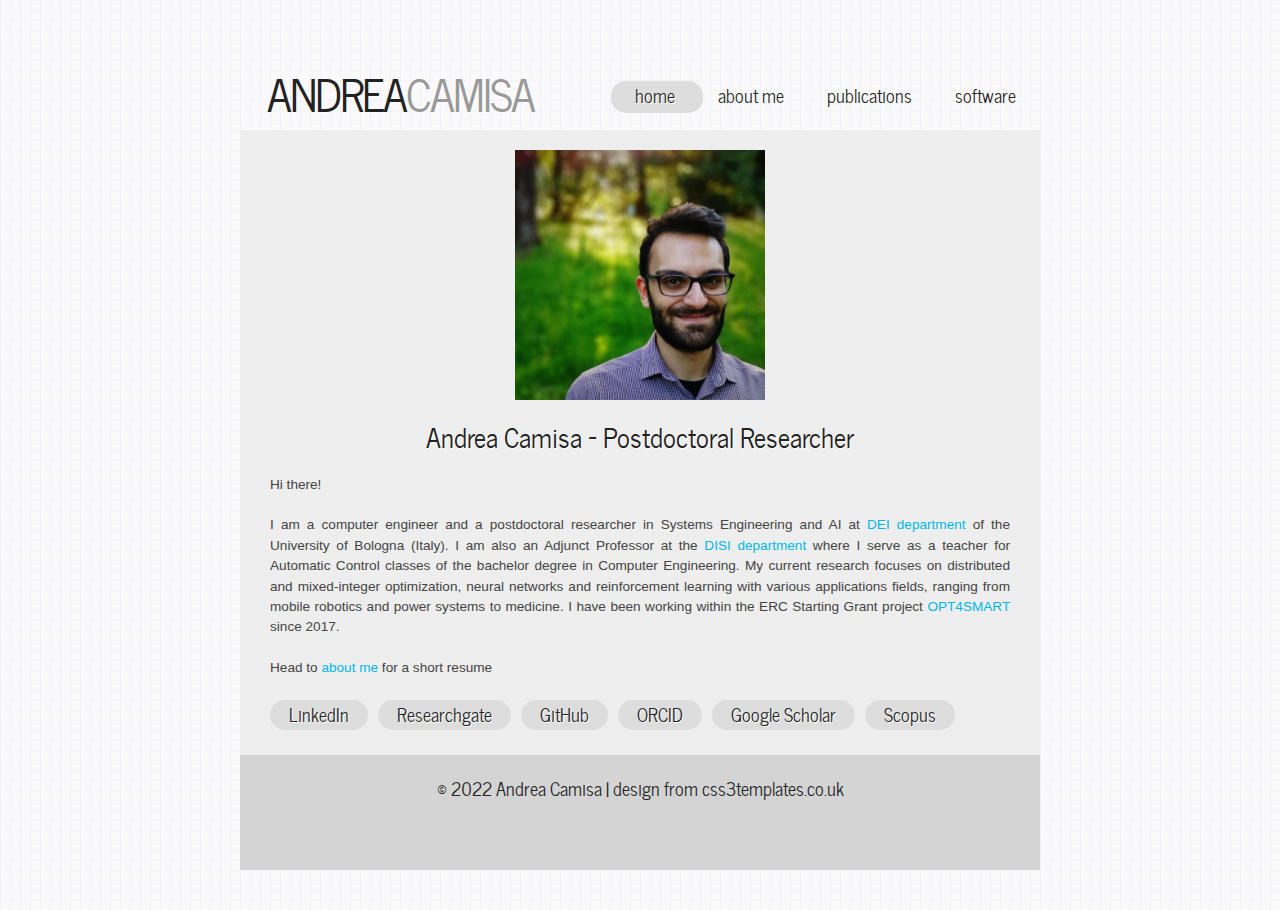
<file: index.html>
<!DOCTYPE HTML>
<html>

<head>
  <title>Andrea Camisa</title>
  <meta name="description" content="Personal webpage of Andrea Camisa" />
  <meta name="robots" content="all,follow">
  <meta name="googlebot" content="index,follow,snippet,archive">
  <meta http-equiv="content-type" content="text/html; charset=UTF-8" />
  <link rel="stylesheet" type="text/css" href="css/style.css" />
  <!-- modernizr enables HTML5 elements and feature detects -->
  <script type="text/javascript" src="js/modernizr-1.5.min.js"></script>
</head>

<body>
  <div id="main">
    <header>
      <div id="logo"><h1>ANDREA<a href="#">CAMISA</a></h1></div>
      <nav>
        <ul class="lavaLampWithImage" id="lava_menu">
          <li class="current"><a href="index.html">home</a></li>
          <li><a href="about.html">about me</a></li>
          <li><a href="publications.html">publications</a></li>
          <li><a href="software.html">software</a></li>
        </ul>
      </nav>
    </header>
    <div id="site_content">
      <div id="content">
        <img id="photo" width="250" height="250" src="images/photo.jpg" alt="my_photo" />

        <h1>Andrea Camisa - Postdoctoral Researcher</h1>

        <p>Hi there!</p>

        <p>I am a computer engineer and a postdoctoral researcher in Systems Engineering and AI at
            <a href="https://dei.unibo.it/it/index.html" target="_blank">DEI department</a> of the University of Bologna (Italy).

            I am also an Adjunct Professor at the <a href="https://disi.unibo.it/it" target="_blank">DISI department</a> where
            I serve as a teacher for Automatic Control classes of the bachelor degree in Computer Engineering.

            My current research focuses on distributed and mixed-integer optimization, neural networks and
            reinforcement learning with various applications fields, ranging from mobile robotics and power systems to medicine.

            I have been working within the ERC Starting Grant project
            <a href="http://opt4smart.dei.unibo.it" target="_blank">OPT4SMART</a> since 2017.
        </p>

        <p>Head to <a href="about.html">about me</a> for a short resume</p>

        <nav id="profiles">
          <ul class="profileMenu">
            <li><a href="https://www.linkedin.com/in/andrea-camisa/" target="_blank">LinkedIn</a></li>
            <li><a href="https://www.researchgate.net/profile/Andrea-Camisa" target="_blank">Researchgate</a></li>
            <li><a href="https://github.com/andreacamisa" target="_blank">GitHub</a></li>
            <li><a href="https://orcid.org/0000-0001-8524-2540" target="_blank">ORCID</a></li>
            <li><a href="https://shorturl.at/qtMU5" target="_blank">Google Scholar</a></li>
            <li><a href="https://www.scopus.com/authid/detail.uri?authorId=57207034274" target="_blank">Scopus</a></li>
          </ul>
        </nav>

        <!--<h2>News</h2>

        <h2>Software projects</h2>-->
      </div>
    </div>
    <footer>
      <p>&copy; 2022 Andrea Camisa | <a href="http://www.css3templates.co.uk">design from css3templates.co.uk</a></p>
    </footer>
  </div>
  <!-- javascript at the bottom for fast page loading -->
  <script type="text/javascript" src="js/jquery.min.js"></script>
  <script type="text/javascript" src="js/jquery.easing.min.js"></script>
  <script type="text/javascript" src="js/jquery.lavalamp.min.js"></script>
  <script type="text/javascript">
    $(function() {
      $("#lava_menu").lavaLamp({
        fx: "backout",
        speed: 700
      });
    });
  </script>
</body>
</html>
</file>
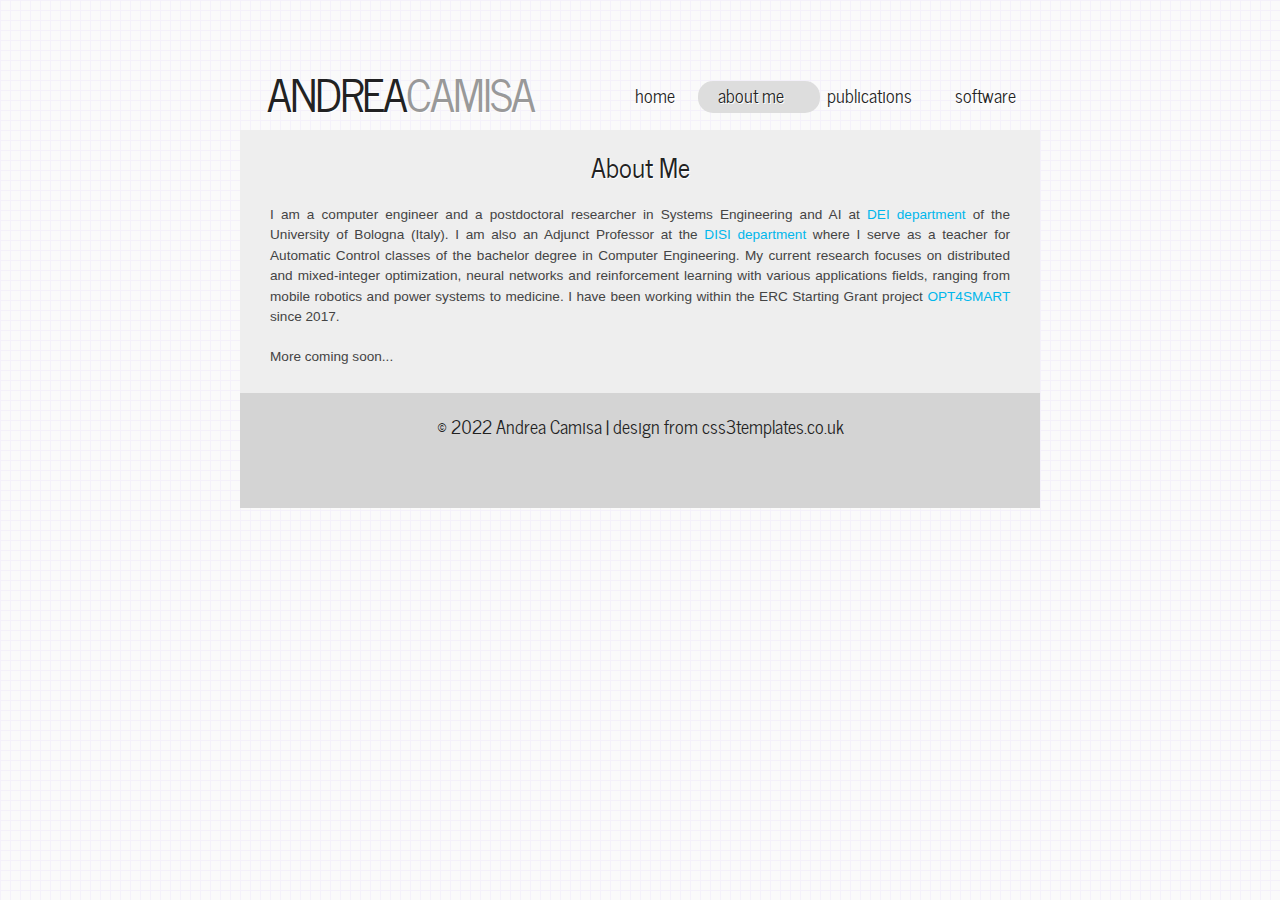
<file: about.html>
<!DOCTYPE HTML>
<html>

<head>
  <title>Andrea Camisa - About me</title>
  <meta name="description" content="Personal webpage of Andrea Camisa" />
  <meta name="robots" content="all,follow">
  <meta name="googlebot" content="index,follow,snippet,archive">
  <meta http-equiv="content-type" content="text/html; charset=UTF-8" />
  <link rel="stylesheet" type="text/css" href="css/style.css" />
  <!-- modernizr enables HTML5 elements and feature detects -->
  <script type="text/javascript" src="js/modernizr-1.5.min.js"></script>
</head>

<body>
  <div id="main">
    <header>
      <div id="logo"><h1>ANDREA<a href="index.html">CAMISA</a></h1></div>
      <nav>
        <ul class="lavaLampWithImage" id="lava_menu">
          <li><a href="index.html">home</a></li>
          <li class="current"><a href="about.html">about me</a></li>
          <li><a href="publications.html">publications</a></li>
          <li><a href="software.html">software</a></li>
        </ul>
      </nav>
    </header>
    <div id="site_content">
      <div id="content">
        <h1>About Me</h1>

        <p>I am a computer engineer and a postdoctoral researcher in Systems Engineering and AI at
          <a href="https://dei.unibo.it/it/index.html" target="_blank">DEI department</a> of the University of Bologna (Italy).

          I am also an Adjunct Professor at the <a href="https://disi.unibo.it/it" target="_blank">DISI department</a> where
          I serve as a teacher for Automatic Control classes of the bachelor degree in Computer Engineering.

          My current research focuses on distributed and mixed-integer optimization, neural networks and
          reinforcement learning with various applications fields, ranging from mobile robotics and power systems to medicine.

          I have been working within the ERC Starting Grant project
          <a href="http://opt4smart.dei.unibo.it" target="_blank">OPT4SMART</a> since 2017.
        </p>

        <p>More coming soon...</p>

        <!--
        <h2>Experience</h2>

        <div class="resume-post">
          <p class="date">DATE</p>
          <p class="date">DATE</p>
        </div>

        <h2>Education</h2>-->

      </div>
    </div>
    <footer>
      <p>&copy; 2022 Andrea Camisa | <a href="http://www.css3templates.co.uk">design from css3templates.co.uk</a></p>
    </footer>
  </div>
  <!-- javascript at the bottom for fast page loading -->
  <script type="text/javascript" src="js/jquery.min.js"></script>
  <script type="text/javascript" src="js/jquery.easing.min.js"></script>
  <script type="text/javascript" src="js/jquery.lavalamp.min.js"></script>
  <script type="text/javascript">
    $(function() {
      $("#lava_menu").lavaLamp({
        fx: "backout",
        speed: 700
      });
    });
  </script>
</body>
</html>
</file>
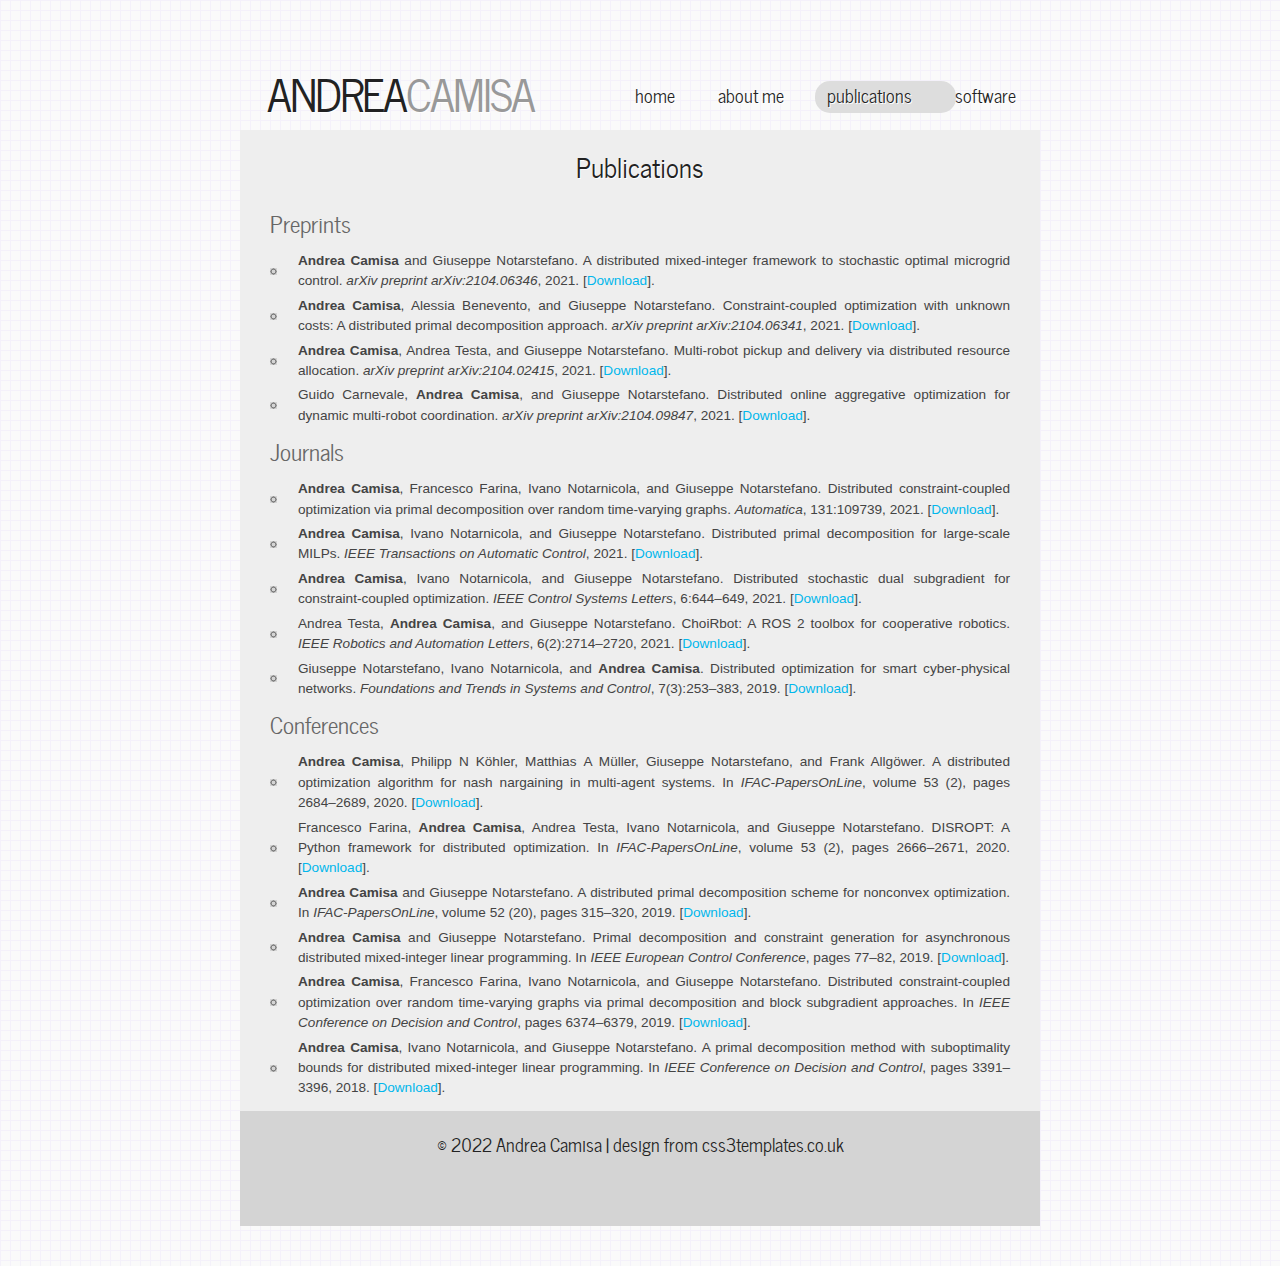
<file: publications.html>
<!DOCTYPE HTML>
<html>

<head>
  <title>Andrea Camisa - Publications</title>
  <meta name="description" content="Personal webpage of Andrea Camisa" />
  <meta name="robots" content="all,follow">
  <meta name="googlebot" content="index,follow,snippet,archive">
  <meta http-equiv="content-type" content="text/html; charset=UTF-8" />
  <link rel="stylesheet" type="text/css" href="css/style.css" />
  <!-- modernizr enables HTML5 elements and feature detects -->
  <script type="text/javascript" src="js/modernizr-1.5.min.js"></script>
</head>

<body>
  <div id="main">
    <header>
      <div id="logo"><h1>ANDREA<a href="index.html">CAMISA</a></h1></div>
      <nav>
        <ul class="lavaLampWithImage" id="lava_menu">
          <li><a href="index.html">home</a></li>
          <li><a href="about.html">about me</a></li>
          <li class="current"><a href="publications.html">publications</a></li>
          <li><a href="software.html">software</a></li>
        </ul>
      </nav>
    </header>
    <div id="site_content">
      <div id="content">
        <h1>Publications</h1>

<h2>Preprints</h2>
<!-- BEGIN BIBLIOGRAPHY ../preprints -->
<!--
    DO NOT MODIFY THIS BIBLIOGRAPHY BY HAND!  IT IS MAINTAINED AUTOMATICALLY!
    YOUR CHANGES WILL BE LOST THE NEXT TIME IT IS UPDATED!
-->
<!-- Generated by: ./bib2xhtml -n Andrea Camisa -rc -s empty ../preprints.bib ../../publications.html -->
<ul class="bib2xhtml">

<!-- Authors: Camisa Andrea and Notarstefano Giuseppe -->
<li><a name="camisa2021microgrid"></a><strong>Andrea Camisa</strong> and Giuseppe
  Notarstefano.
A distributed mixed-integer framework to stochastic optimal microgrid control.
<cite>arXiv preprint arXiv:2104.06346</cite>, 2021.
[<a href="https://arxiv.org/abs/2104.06346" target="_blank">Download</a>].</li>

<!-- Authors: Camisa Andrea and Benevento Alessia and Notarstefano Giuseppe -->
<li><a name="camisa2021constraint"></a><strong>Andrea Camisa</strong>, Alessia
  Benevento, and Giuseppe Notarstefano.
Constraint-coupled optimization with unknown costs: A distributed primal
  decomposition approach.
<cite>arXiv preprint arXiv:2104.06341</cite>, 2021.
[<a href="https://arxiv.org/abs/2104.06341" target="_blank">Download</a>].</li>

<!-- Authors: Camisa Andrea and Testa Andrea and Notarstefano Giuseppe -->
<li><a name="camisa2021multi"></a><strong>Andrea Camisa</strong>, Andrea Testa,
  and Giuseppe Notarstefano.
Multi-robot pickup and delivery via distributed resource allocation.
<cite>arXiv preprint arXiv:2104.02415</cite>, 2021.
[<a href="https://arxiv.org/abs/2104.02415" target="_blank">Download</a>].</li>

<!-- Authors: Carnevale Guido and Camisa Andrea and Notarstefano Giuseppe -->
<li><a name="carnevale2021distributed"></a>Guido Carnevale, <strong>Andrea
  Camisa</strong>, and Giuseppe Notarstefano.
Distributed online aggregative optimization for dynamic multi-robot
  coordination.
<cite>arXiv preprint arXiv:2104.09847</cite>, 2021.
[<a href="https://arxiv.org/abs/2104.09847" target="_blank">Download</a>].</li>

</ul>

<!-- END BIBLIOGRAPHY ../preprints -->
        
<h2>Journals</h2>
<!-- BEGIN BIBLIOGRAPHY ../journals -->
<!--
    DO NOT MODIFY THIS BIBLIOGRAPHY BY HAND!  IT IS MAINTAINED AUTOMATICALLY!
    YOUR CHANGES WILL BE LOST THE NEXT TIME IT IS UPDATED!
-->
<!-- Generated by: ./bib2xhtml -n Andrea Camisa -rc -s empty ../journals.bib ../../publications.html -->
<ul class="bib2xhtml">

<!-- Authors: Camisa Andrea and Farina Francesco and Notarnicola Ivano and
  Notarstefano Giuseppe -->
<li><a name="camisa2020distributed"></a><strong>Andrea Camisa</strong>, Francesco
  Farina, Ivano Notarnicola, and Giuseppe
  Notarstefano.
Distributed constraint-coupled optimization via primal decomposition over
  random time-varying graphs.
<cite>Automatica</cite>, 131:109739, 2021.
[<a href="https://www.sciencedirect.com/science/article/pii/S0005109821002594"
  target="_blank">Download</a>].</li>

<!-- Authors: Camisa Andrea and Notarnicola Ivano and Notarstefano Giuseppe -->
<li><a name="camisa2020milp"></a><strong>Andrea Camisa</strong>, Ivano
  Notarnicola, and Giuseppe Notarstefano.
Distributed primal decomposition for large-scale MILPs.
<cite>IEEE Transactions on Automatic Control</cite>, 2021.
[<a href="https://ieeexplore.ieee.org/document/9347679"
  target="_blank">Download</a>].</li>

<!-- Authors: Camisa Andrea and Notarnicola Ivano and Notarstefano Giuseppe -->
<li><a name="camisa2021distributed"></a><strong>Andrea Camisa</strong>, Ivano
  Notarnicola, and Giuseppe Notarstefano.
Distributed stochastic dual subgradient for constraint-coupled optimization.
<cite>IEEE Control Systems Letters</cite>, 6:644&#x2013;649, 2021.
[<a href="https://ieeexplore.ieee.org/document/9442846"
  target="_blank">Download</a>].</li>

<!-- Authors: Testa Andrea and Camisa Andrea and Notarstefano Giuseppe -->
<li><a name="testa2020choirbot"></a>Andrea Testa, <strong>Andrea Camisa</strong>,
  and Giuseppe Notarstefano.
ChoiRbot: A ROS 2 toolbox for cooperative robotics.
<cite>IEEE Robotics and Automation Letters</cite>, 6(2):2714&#x2013;2720, 2021.
[<a href="https://ieeexplore.ieee.org/document/9361200/"
  target="_blank">Download</a>].</li>

<!-- Authors: Notarstefano Giuseppe and Notarnicola Ivano and Camisa Andrea -->
<li><a name="notarstefano2019distributed"></a>Giuseppe Notarstefano, Ivano
  Notarnicola, and <strong>Andrea Camisa</strong>.
Distributed optimization for smart cyber-physical networks.
<cite>Foundations and Trends in Systems and Control</cite>, 7(3):253&#x2013;383,
  2019.
[<a href="https://www.nowpublishers.com/article/Details/SYS-020"
  target="_blank">Download</a>].</li>

</ul>

<!-- END BIBLIOGRAPHY ../journals -->
<h2>Conferences</h2>
<!-- BEGIN BIBLIOGRAPHY ../conferences -->
<!--
    DO NOT MODIFY THIS BIBLIOGRAPHY BY HAND!  IT IS MAINTAINED AUTOMATICALLY!
    YOUR CHANGES WILL BE LOST THE NEXT TIME IT IS UPDATED!
-->
<!-- Generated by: ./bib2xhtml -n Andrea Camisa -rc -s empty ../conferences.bib ../../publications.html -->
<ul class="bib2xhtml">

<!-- Authors: Camisa Andrea and Kohler Philipp N and Muller Matthias A and
  Notarstefano Giuseppe and Allgower Frank -->
<li><a name="camisa2020nash"></a><strong>Andrea Camisa</strong>, Philipp&nbsp;N
  K&#xf6;hler, Matthias&nbsp;A M&#xfc;ller, Giuseppe
  Notarstefano, and Frank Allg&#xf6;wer.
A distributed optimization algorithm for nash nargaining in multi-agent
  systems.
In <cite>IFAC-PapersOnLine</cite>, volume 53 (2), pages 2684&#x2013;2689,
  2020.
[<a href="https://www.sciencedirect.com/science/article/pii/S2405896320306911"
  target="_blank">Download</a>].</li>

<!-- Authors: Farina Francesco and Camisa Andrea and Testa Andrea and
  Notarnicola Ivano and Notarstefano Giuseppe -->
<li><a name="farina2020disropt"></a>Francesco Farina, <strong>Andrea
  Camisa</strong>, Andrea Testa, Ivano Notarnicola, and
  Giuseppe Notarstefano.
DISROPT: A Python framework for distributed optimization.
In <cite>IFAC-PapersOnLine</cite>, volume 53 (2), pages 2666&#x2013;2671,
  2020.
[<a href="https://www.sciencedirect.com/science/article/pii/S2405896320306686"
  target="_blank">Download</a>].</li>

<!-- Authors: Camisa Andrea and Notarstefano Giuseppe -->
<li><a name="camisa2019distributed"></a><strong>Andrea Camisa</strong> and Giuseppe
  Notarstefano.
A distributed primal decomposition scheme for nonconvex optimization.
In <cite>IFAC-PapersOnLine</cite>, volume 52 (20), pages 315&#x2013;320,
  2019.
[<a href="https://www.sciencedirect.com/science/article/pii/S2405896319320270"
  target="_blank">Download</a>].</li>

<!-- Authors: Camisa Andrea and Notarstefano Giuseppe -->
<li><a name="camisa2019primal"></a><strong>Andrea Camisa</strong> and Giuseppe
  Notarstefano.
Primal decomposition and constraint generation for asynchronous distributed
  mixed-integer linear programming.
In <cite>IEEE European Control Conference</cite>, pages 77&#x2013;82, 2019.
[<a href="https://ieeexplore.ieee.org/document/8796116/"
  target="_blank">Download</a>].</li>

<!-- Authors: Camisa Andrea and Farina Francesco and Notarnicola Ivano and
  Notarstefano Giuseppe -->
<li><a name="camisa2019primal_cdc"></a><strong>Andrea Camisa</strong>, Francesco
  Farina, Ivano Notarnicola, and Giuseppe
  Notarstefano.
Distributed constraint-coupled optimization over random time-varying graphs via
  primal decomposition and block subgradient approaches.
In <cite>IEEE Conference on Decision and Control</cite>, pages
  6374&#x2013;6379, 2019.
[<a href="https://ieeexplore.ieee.org/document/9029689"
  target="_blank">Download</a>].</li>

<!-- Authors: Camisa Andrea and Notarnicola Ivano and Notarstefano Giuseppe -->
<li><a name="camisa2018primal"></a><strong>Andrea Camisa</strong>, Ivano
  Notarnicola, and Giuseppe Notarstefano.
A primal decomposition method with suboptimality bounds for distributed
  mixed-integer linear programming.
In <cite>IEEE Conference on Decision and Control</cite>, pages
  3391&#x2013;3396, 2018.
[<a href="http://ieeexplore.ieee.org/document/8619597/"
  target="_blank">Download</a>].</li>

</ul>

<!-- END BIBLIOGRAPHY ../conferences -->
        
      </div>
    </div>
    <footer>
      <p>&copy; 2022 Andrea Camisa | <a href="http://www.css3templates.co.uk">design from css3templates.co.uk</a></p>
    </footer>
  </div>
  <!-- javascript at the bottom for fast page loading -->
  <script type="text/javascript" src="js/jquery.min.js"></script>
  <script type="text/javascript" src="js/jquery.easing.min.js"></script>
  <script type="text/javascript" src="js/jquery.lavalamp.min.js"></script>
  <script type="text/javascript">
    $(function() {
      $("#lava_menu").lavaLamp({
        fx: "backout",
        speed: 700
      });
    });
  </script>
</body>
</html>
</file>
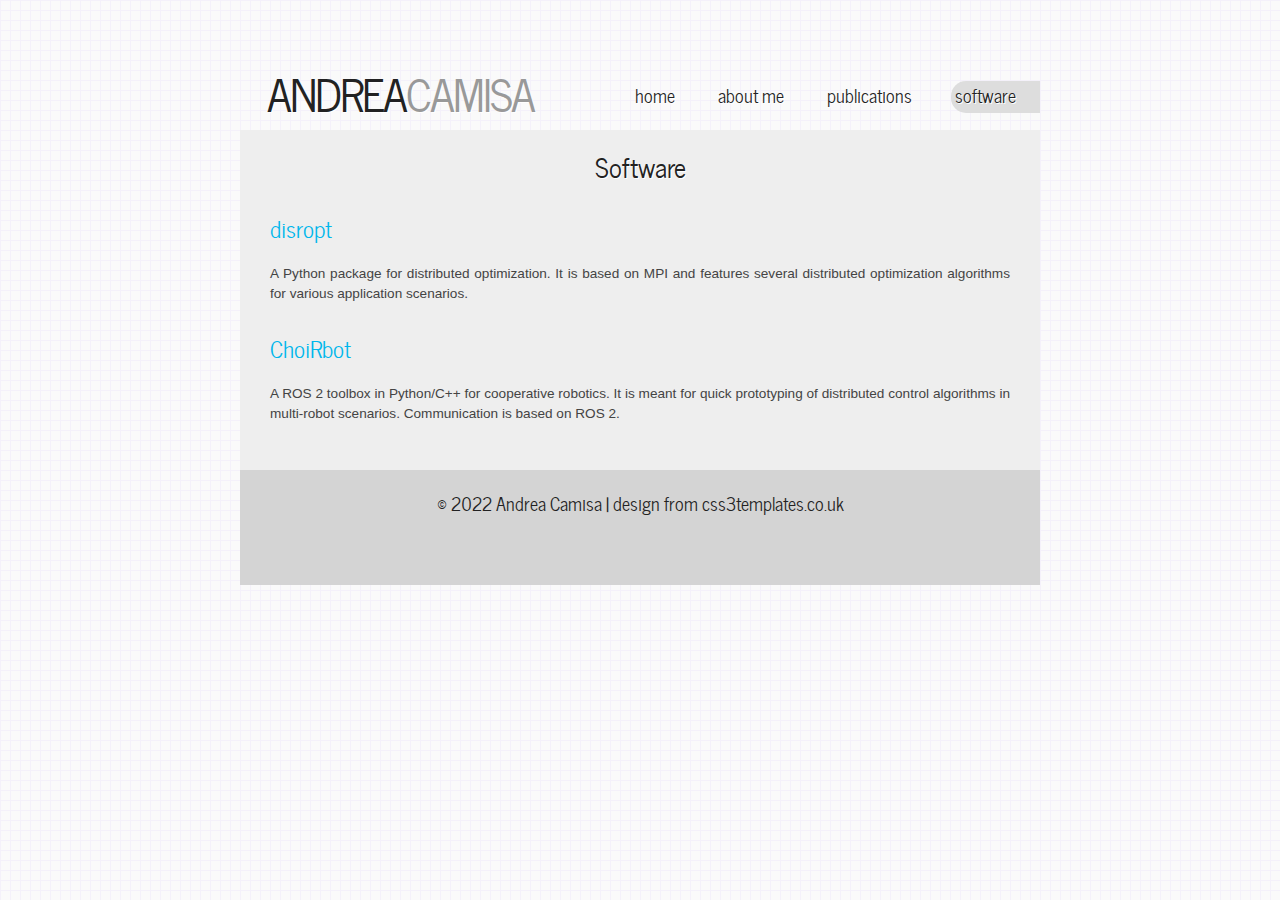
<file: software.html>
<!DOCTYPE HTML>
<html>

<head>
  <title>Andrea Camisa - Software</title>
  <meta name="description" content="Personal webpage of Andrea Camisa" />
  <meta name="robots" content="all,follow">
  <meta name="googlebot" content="index,follow,snippet,archive">
  <meta http-equiv="content-type" content="text/html; charset=UTF-8" />
  <link rel="stylesheet" type="text/css" href="css/style.css" />
  <!-- modernizr enables HTML5 elements and feature detects -->
  <script type="text/javascript" src="js/modernizr-1.5.min.js"></script>
</head>

<body>
  <div id="main">
    <header>
      <div id="logo"><h1>ANDREA<a href="index.html">CAMISA</a></h1></div>
      <nav>
        <ul class="lavaLampWithImage" id="lava_menu">
          <li><a href="index.html">home</a></li>
          <li><a href="about.html">about me</a></li>
          <li><a href="publications.html">publications</a></li>
          <li class="current"><a href="software.html">software</a></li>
        </ul>
      </nav>
    </header>
    <div id="site_content">
      <div id="content">
        <h1>Software</h1>


        <div id="blog_container">
          
          <h4><a href="https://github.com/OPT4SMART/disropt">disropt</a></h4>
          <p>A Python package for distributed optimization. It is based on MPI and features several distributed
            optimization algorithms for various application scenarios.
          </p>
          
            <h4><a href="https://github.com/OPT4SMART/ChoiRbot">ChoiRbot</a></h4>
            <p>A ROS 2 toolbox in Python/C++ for cooperative robotics.
              It is meant for quick prototyping of distributed control algorithms in multi-robot scenarios.
              Communication is based on ROS 2.
            </p>
        </div>
        <p></p>
      </div>
    </div>
    <footer>
      <p>&copy; 2022 Andrea Camisa | <a href="http://www.css3templates.co.uk">design from css3templates.co.uk</a></p>
    </footer>
  </div>
  <!-- javascript at the bottom for fast page loading -->
  <script type="text/javascript" src="js/jquery.min.js"></script>
  <script type="text/javascript" src="js/jquery.easing.min.js"></script>
  <script type="text/javascript" src="js/jquery.lavalamp.min.js"></script>
  <script type="text/javascript">
    $(function() {
      $("#lava_menu").lavaLamp({
        fx: "backout",
        speed: 700
      });
    });
  </script>
</body>
</html>
</file>
<file: css/style.css>
@font-face { 
  font-family: News Cycle; 
    src: url('../fonts/newscycle-regular.eot'); 
    src: local("News Cycle"), url('../fonts/newscycle-regular.ttf'); 
} 

html { 
  height: 100%;
}

* { 
  margin: 0;
  padding: 0;
}

/* tell the browser to render HTML 5 elements as block */
article, aside, figure, footer, header, hgroup, nav, section { 
  display:block;
}

body { 
  font: normal .85em arial, sans-serif;
  background: #F5F5F5 url(../images/pattern.png);
  color: #444;
  padding-bottom: 40px;
}

p { 
  padding: 0 0 20px 0;
  line-height: 1.5em;
}

img { 
  border: 0;
}

h1, h2, h3, h4, h5, h6 { 
  font: normal 200% 'News Cycle', arial, sans-serif;
  color: #222;
  margin: 0 0 15px 0;
  padding: 15px 0 5px 0;
}

h1 { 
  text-shadow: 1px 1px #FFF;
}

h2 { 
  font: normal 170% 'News Cycle', arial, sans-serif;
  color: #666;  
  margin: 0;
  padding: 0 0 8px 0;
}

h3 { 
  font: normal 125% 'trebuchet ms', arial, sans-serif;
}

h4, h5, h6 { 
  margin: 0;
  padding: 0 0 5px 0;
  font: normal 110% arial, sans-serif;
  color: #999;
  line-height: 1.5em;
}

h5, h6 { 
  font: italic 95% arial, sans-serif;
  color: #888;
  padding-bottom: 15px;
}

h6 { 
  color: #362C20;
}

a, a:hover { 
  outline: none;
  text-decoration: none;
  color: #00B7EC;
}

a:hover { 
  text-decoration: underline;
  color: #00B7EC;
}

ul { 
  margin: 2px 0 22px 17px;
}

ul li { 
  list-style-type: circle;
  margin: 0 0 0 0; 
  padding: 0 0 4px 5px;
}

ol { 
  margin: 8px 0 22px 20px;
}

ol li { 
  margin: 0 0 11px 0;
}

#main, header, #logo, nav, #site_content, footer { 
  margin-left: auto; 
  margin-right: auto;
}

#main { 
  width: 800px;
  margin: 20px auto 0 auto;
}

header { 
  width: 800px;
  height: 105px;
}

#logo { 
  width: 320px;
  float: left;
  height: 100px;
  background: transparent;
  padding: 0 0 10px 10px;
}

#logo h1 { 
  font: normal 330% 'News Cycle', arial, sans-serif;
  padding: 37px 0 0 17px;
  color: #222;
  letter-spacing: -2px;
}

#logo h1 a { 
  color: #999;
  text-decoration: none;
}

#logo h1 a:hover { 
  color: #222;
  text-decoration: none;
}

nav { 
  height: 26px;
  width: 470px;
  margin: 1px auto 0 auto;
  float: right;
  padding: 35px 0 0 0;
} 

nav#profiles { 
  height: 50px;
  width: 740px;
  margin: auto;
  float: none;
  /* padding: 35px 0 0 0; */
  padding: 0;
} 

/* ############################## */

.profileMenu {
  /* position: relative; */
  height: 25px;
  padding: 0 5px 15px 0;
  /* margin: 10px 0 0 0; */
  overflow: hidden;
  margin: auto;
  display: block;
  /* float: right; */
}

.profileMenu li {
  float: left;
  list-style: none;
  background: #DDD !important;
  border-radius: 15px 15px 15px 15px;
  -moz-border-radius: 15px 15px 15px 15px;
  -webkit-border: 15px 15px 15px 15px;
  z-index: 8;
  padding: 0 !important;
  margin-right: 10px !important;
}

.profileMenu li a {
  font: normal 130% 'News Cycle', sans-serif;
  text-shadow:1px 1px #FFF;
  text-decoration: none;
  color: #222;
  outline: none;
  text-align: center;
  letter-spacing: 0;
  z-index: 10;
  display: block;
  float: left;
  height: 30px;
  padding: 0px 9px 0 9px;
  position: relative;
  overflow: hidden;
  margin: auto 10px;  
}

.profileMenu li a:hover, .profileMenu li a:active, .profileMenu li a:visited {
  border: none;
}
/* ############################ */

#site_content { 
  width: 800px;
  overflow: hidden;
  margin: 4px auto 0 auto;
  padding: 0;
  background: #eee;
  border-top: 0;
  border-bottom: 0;
} 

#content { 
  text-align: justify;
  width: 740px;
  padding: 0 0 5px 30px;
  margin: 0;
  float: left;
}

#photo {
  padding-top: 20px;
  margin: auto;
  display: block;
}

#content h1 {
  text-align: center;
}

#content ul { 
  margin: 2px 0 5px 0px;
}

#content ul li { 
  list-style-type: none;
  background: transparent url(../images/bullet.png) no-repeat left center;
  margin: 0 0 0 0; 
  padding: 2px 0 2px 28px;
  line-height: 1.5em;
}

#blog_container h4 {
  font: normal 170% 'News Cycle', arial, sans-serif;
  margin: 0 0 15px 0;
  padding: 5px 0;}

#blog_container h4.select {
  width: 475px;}

.blog {
  background: url(../images/calendar.png) no-repeat;
  width: 54px;
  height: 46px;
  float: left;
  margin: 0 15px 0 0;
}

.blog h2 {
  font: normal 90% arial, sans-serif;
  text-shadow: none;
  text-align: center;
  margin: 0;
  padding: 4px 0 0 0;
  color: #FFF;
}
  
.blog h3 {
  font: 140% arial, sans-serif;
  text-shadow: none;
  margin: -15px 0 0 0;
  text-align: center;
  color: #222;
}

footer { 
  width: 800px;
  font: normal 130% 'News Cycle',  arial, sans-serif;
  height: 90px;
  padding: 20px 0 5px 0;
  text-align: center; 
  color: #222;
  background: #D4D4D4;
}

footer p { 
  padding: 0 0 10px 0;
}

footer a, footer a:hover { 
  color: #222;
  text-decoration: none;
}

footer a:hover { 
  color: #FFF;
  text-decoration: underline;
}

/* form styling */
.form_settings { 
  margin: 0;
}

.form_settings p { 
  padding: 0 0 10px 0;
}

.form_settings span { 
  padding: 5px 0; 
  float: left; 
  width: 170px; 
  text-align: left;
}
  
.form_settings input, .form_settings textarea { 
  padding: 4px; 
  width: 252px; 
  font: 100% arial, sans-serif;
  border: 0;
  border-bottom: 1px solid #666; 
  background: transparent;
}
  
.form_settings .submit { 
  font: 140% 'News Cycle', arial, sans-serif; 
  border: 0; 
  width: 100px; 
  margin: 0 0 0 162px; 
  height: 30px;
  padding: 0 0 6px 0;
  cursor: pointer; 
  border-radius: 6px 6px 6px 6px;
  -webkit-border-radius: 6px 6px 6px 6px;
  -moz-border-radius: 6px 6px 6px 6px;
  background: #444;
  text-shadow: 1px 1px #000;
  color: #FFF;
  line-height: 15px;
}

.form_settings textarea, .form_settings select { 
  font: 100% 'trebuchet ms', arial, sans-serif; 
  border: 1px solid #666; 
  border-radius: 6px 6px 6px 6px;
  -webkit-border-radius: 6px 6px 6px 6px;
  -moz-border-radius: 6px 6px 6px 6px;
  width: 250px;
  overflow: auto;
}

.form_settings select { 
  width: 304px;
}

.form_settings .checkbox { 
  margin: 4px 0; 
  padding: 0; 
  width: 14px;
  border: 0;
  background: none;
}

ul.images {
  width:450px;
  height:450px;
  overflow:hidden;
  position:relative;
  margin:0;
  padding:0;
} 

ul.images li {
  position:absolute;
  margin:0;
  padding:0;
  left:0;
  right:0;
  list-style:none;
}
 
ul.images li.show {
  z-index:500;  
}
 
ul img {
  border:none;  
}



/* from here: http://www.gmarwaha.com/blog/2007/08/23/lavalamp-for-jquery-lovers */
.lavaLampWithImage {
  position: relative;
  height: 25px;
  padding: 15px 5px 15px 0;
  margin: 10px 0 0 0;
  overflow: hidden;
  float: right;
}

.lavaLampWithImage li {
  float: left;
  list-style: none;
}

.lavaLampWithImage li.back {
  background: #DDD;
  border-radius: 15px 15px 15px 15px;
  -moz-border-radius: 15px 15px 15px 15px;
  -webkit-border: 15px 15px 15px 15px;
  height: 28px;
  z-index: 8;
  position: absolute;
}

.lavaLampWithImage li a {
  font: normal 130% 'News Cycle', sans-serif;
  text-shadow:1px 1px #FFF;
  text-decoration: none;
  color: #222;
  outline: none;
  text-align: center;
  letter-spacing: 0;
  z-index: 10;
  display: block;
  float: left;
  height: 30px;
  padding: 0px 9px 0 9px;
  position: relative;
  overflow: hidden;
  margin: auto 10px;    
}

.lavaLampWithImage li a:hover, .lavaLampWithImage li a:active, .lavaLampWithImage li a:visited {
  border: none;
}
</file>
